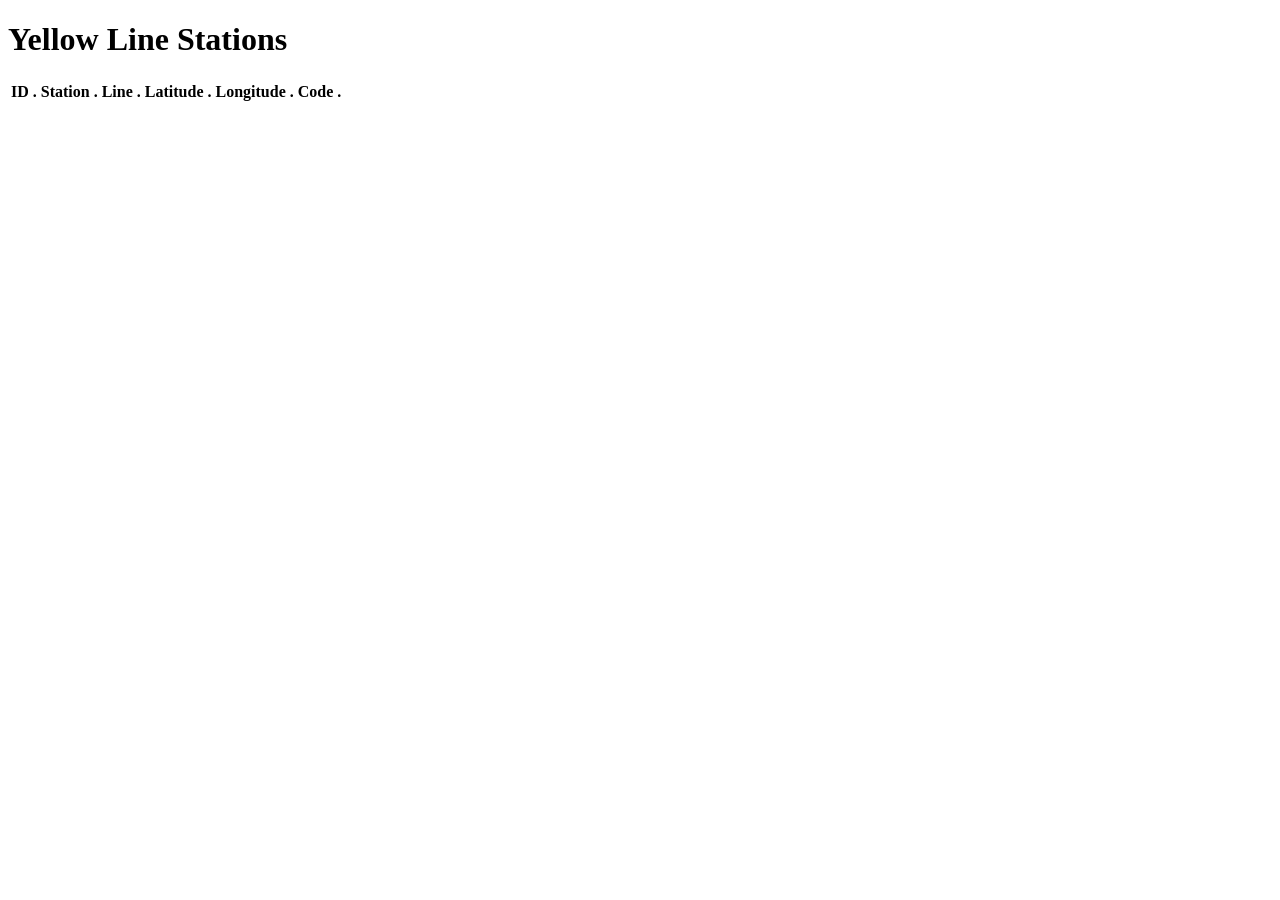
<file: src/main/resources/templates/index.html>
<!DOCTYPE html>
<html lang="en" xmlns:th="http://www.thymeleaf.org">
<head>
    <meta charset="UTF-8">
    <meta name="viewport" content="width=device-width, initial-scale=1.0">
    <title>Yellow Line Stations</title>
</head>
<body>
<h1>Yellow Line Stations</h1>

<table style="border:none;">
    <thead>
    <tr>
        <th>ID   .</th>
        <th>Station    .</th>
        <th>Line       .</th>
        <th>Latitude   .</th>
        <th>Longitude  .</th>
        <th>Code       .</th>

    </tr>
    </thead>
    <tbody>
    <!-- Iterate through the stations and display them in table rows -->
    <tr th:each="station : ${y}">
        <td th:text="${station.ID}"></td>
        <td th:text="${station.station}"></td>
        <td th:text="${station.line}"></td>
        <td th:text="${station.latitude}"></td>
        <td th:text="${station.longitude}"></td>
        <td th:text="${station.code}"></td>

    </tr>
    </tbody>
</table>
<p th:text="'Shortest path from: ' + ${src} + ' to ' + ${dest} + ' is ' + ${shortestPath} + ' km'"></p>

</body>
</html>
</file>
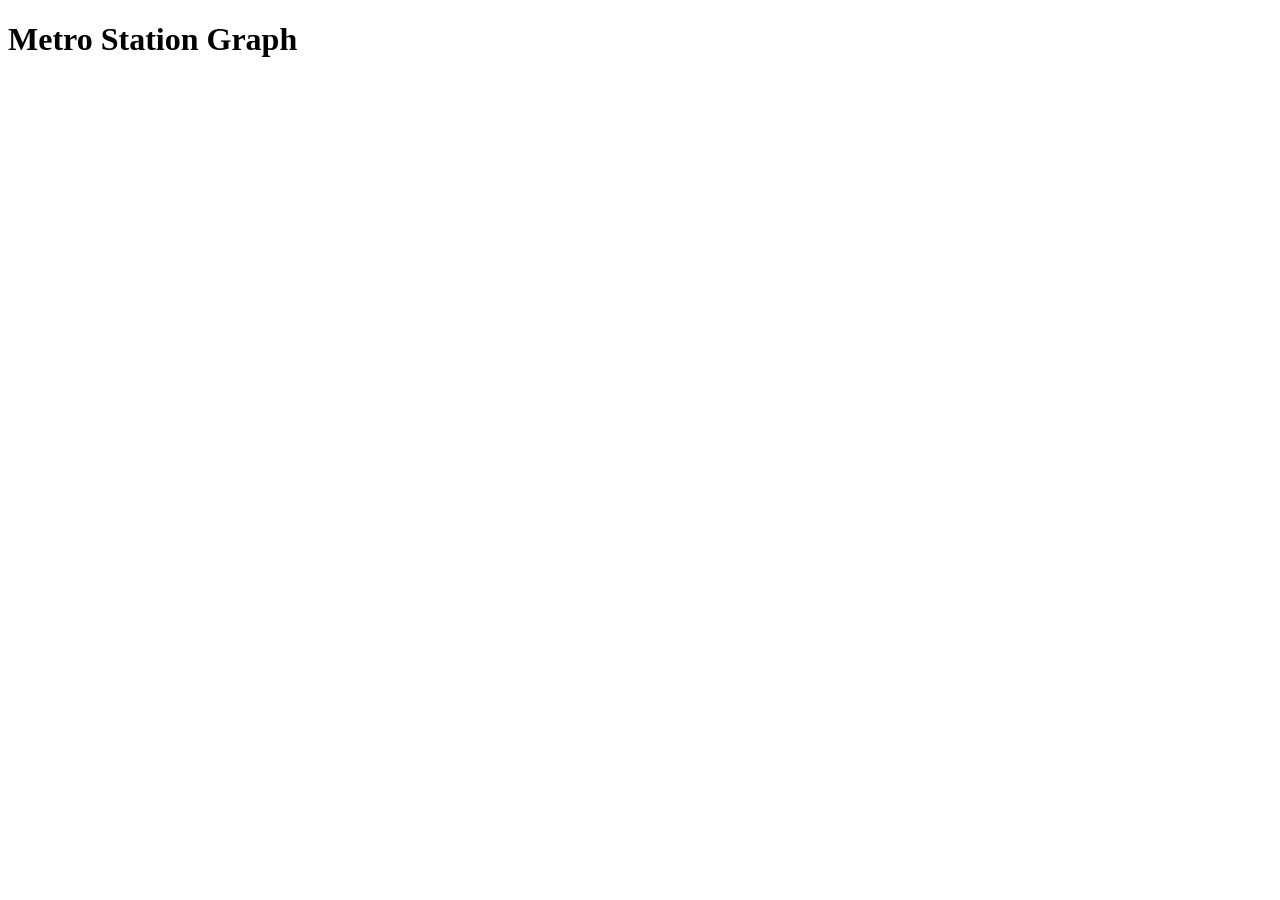
<file: src/main/resources/templates/jseg.html>
<!DOCTYPE html>
<html lang="en">
<head>
    <script src="https://d3js.org/d3.v7.min.js"></script>

    <meta charset="UTF-8">
    <title>Title</title>
</head>
<body>
<h1>Metro Station Graph</h1>

<!-- D3.js will render the graph in this SVG element -->
<svg width="800" height="600"></svg>

<script>
    // Convert Spring Boot list to JavaScript array
    const stations = /*[[${y}]]*/ [];

    // Process data into nodes and links
    const nodes = stations.map((station, index) => ({
        id: station.id,
        name: station.station,
        line: station.line,
        group: index % 3 // Example grouping
    }));

    const links = stations.slice(1).map((_, index) => ({
        source: index,
        target: index + 1,
        value: 1 // Example value
    }));

    // Set up SVG canvas
    const svg = d3.select("svg");
    const width = svg.attr("width");
    const height = svg.attr("height");

    const simulation = d3.forceSimulation(nodes)
        .force("link", d3.forceLink(links).id(d => d.id).distance(100))
        .force("charge", d3.forceManyBody().strength(-200))
        .force("center", d3.forceCenter(width / 2, height / 2));

    // Draw links
    const link = svg.append("g")
        .selectAll("line")
        .data(links)
        .join("line")
        .attr("stroke", "black")
        .attr("stroke-width", 2);

    // Draw nodes
    const node = svg.append("g")
        .selectAll("circle")
        .data(nodes)
        .join("circle")
        .attr("class", "node")
        .attr("r", 10)
        .call(drag(simulation));

    // Add labels
    const label = svg.append("g")
        .selectAll("text")
        .data(nodes)
        .join("text")
        .attr("class", "text")
        .text(d => d.name)
        .call(drag(simulation));

    simulation.on("tick", () => {
        link.attr("x1", d => d.source.x)
            .attr("y1", d => d.source.y)
            .attr("x2", d => d.target.x)
            .attr("y2", d => d.target.y);

        node.attr("cx", d => d.x)
            .attr("cy", d => d.y);

        label.attr("x", d => d.x)
            .attr("y", d => d.y - 15);
    });

    function drag(simulation) {
        function dragstarted(event) {
            if (!event.active) simulation.alphaTarget(0.3).restart();
            event.subject.fx = event.subject.x;
            event.subject.fy = event.subject.y;
        }

        function dragged(event) {
            event.subject.fx = event.x;
            event.subject.fy = event.y;
        }

        function dragended(event) {
            if (!event.active) simulation.alphaTarget(0);
            event.subject.fx = null;
            event.subject.fy = null;
        }

        return d3.drag()
            .on("start", dragstarted)
            .on("drag", dragged)
            .on("end", dragended);
    }
</script>
</body>
</html>
</file>
